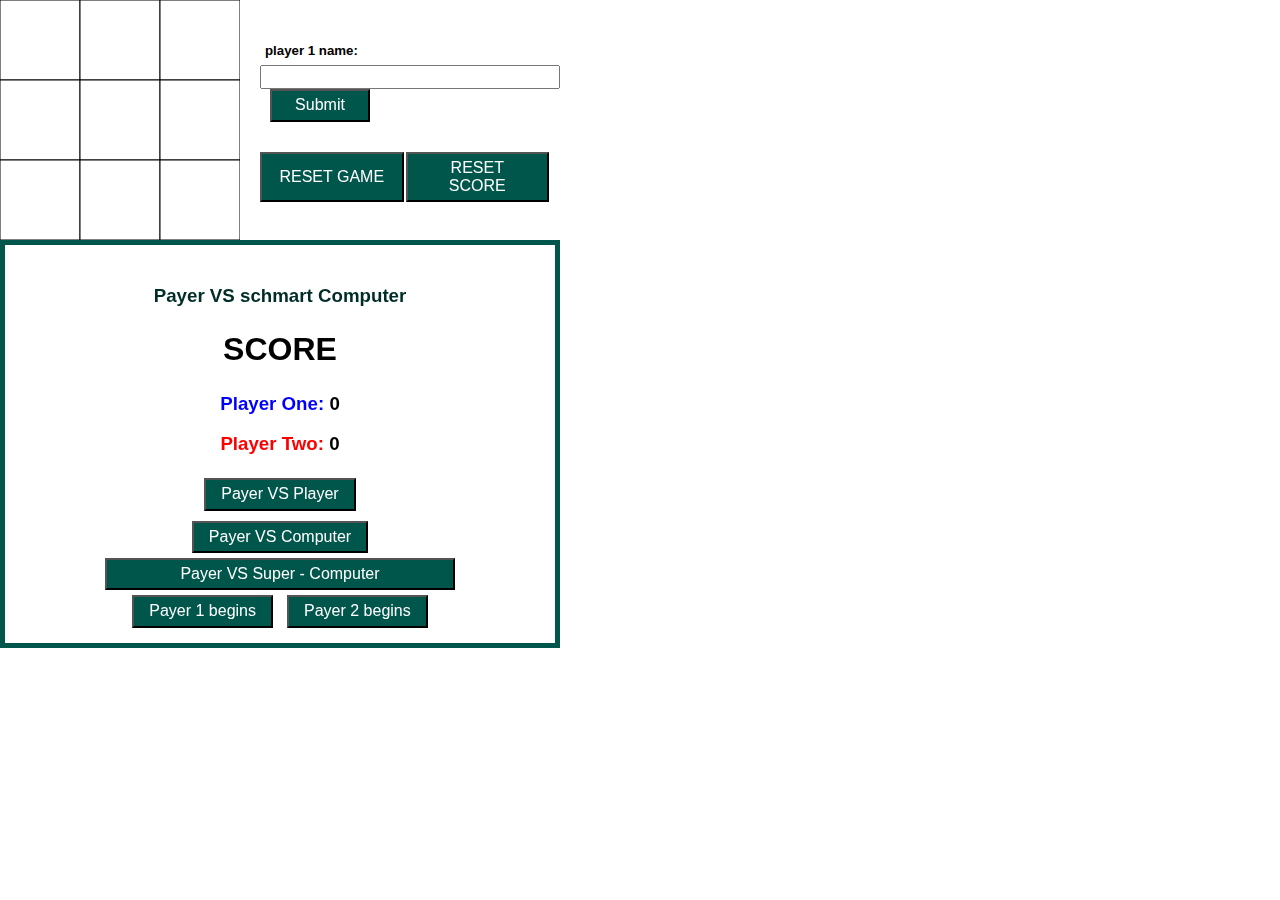
<file: index.html>
<!DOCTYPE html>
<html lang="en">

<head>

    <meta charset="UTF-8">
 <!---------------- Internet Explorer FIX ------------------>
    <!--[if lt IE 9]>
    <script src="http://html5shim.googlecode.com/svn/trunk/html5.js"></script>
    <![endif]-->
    <meta http-equiv="X-UA-Compatible" content="ie=edge">

 <!------------------- SCHMARTFON FIX ------------------>
    <meta name="viewport" content="width=device-width, initial-scale=1.0">

    <title>Georgiys Awesome TIC TAC TOE</title>
    <!-- 160 - 180 Zeichen, 70 - 80 als Vorschau zu sehen -->
    <meta name="description" content="Georgiys Cheatsheet for HTML 5 and Javascript">
    <meta name="keywords" content="HTML, CSS, JavaScript, Cheatsheet">
    <meta name="author" content="Georgiy the best">

    <link rel="stylesheet" type="text/css" href="styles/style.css">
</head>

<body>
   
<div class="tic-tac-toe-wrapper">
   <div class="tic-tac-toe">

      <canvas id="tic-tac-toe" width="50" height="400"></canvas>

      <div class="names">

         <div class="names__player-one-name-container">
            <div class="names__player-container">
               <h5 class="names__sub-headline">player 1 name:</h5>
               <h2 class="names__output-one"></h2>
            </div>
            <div class="names__input-container">
                  <input type="text" class="names__input-one">
                  <button class="button--default names__submit-one">Submit</button>
            </div>
         </div>
         <div class="names__player-two-name-container">
            <div class="names__player-container">
               <h5 class="names__sub-headline">player 2 name:</h5>
               <h2 class="names__output-two"></h2>
            </div>
            <div class="names__input-container">
               <input type="text" class="names__input-two">
               <button class="button--default names__submit-two">Submit</button>
            </div>
         </div>

         <div class="reset">
            <button class="button--default reset-btn">RESET GAME</button>
            <button class="button--default total-reset-btn">RESET SCORE</button>
         </div>

      </div>


      
      <div class="score">
         <h3 class="score__sub-title">Player vs Computer</h3>

            <h1 class="score__title">SCORE</h1>
            <div class="score__scores">
               <h3>
                  <span class="score__player-one">Player One: </span>
                  <span class="score__player-one-score">0</span> 
               </h3> 
               
               <h3> 
                  <span class="score__player-two">Player Two:</span> 
                  <span class="score__player-two-score">0</span> 
               </h3>

            </div>
            <div class="score__buttons">
               <button class="button--default vs-player">Payer VS Player</button>
               <button class="button--default vs-computer">Payer VS Computer</button>
               <button class="button--default vs-super-computer">Payer VS Super - Computer</button>
               <button class="button--default player-one-begins">Payer 1 begins</button>
               <button class="button--default player-two-begins">Payer 2 begins</button>
            </div>
         </div>

      </div>
   </div>
</div>

<script src = "scripts/tic-tac-toe.js"></script>

</body>
</file>
<file: styles/style.css>
/*! normalize.css v8.0.1 | MIT License | github.com/necolas/normalize.css */
/* Document
   ========================================================================== */
/**
 * 1. Correct the line height in all browsers.
 * 2. Prevent adjustments of font size after orientation changes in iOS.
 */
html {
  line-height: 1.15;
  /* 1 */
  -webkit-text-size-adjust: 100%;
  /* 2 */
}

/* Sections
     ========================================================================== */
/**
   * Remove the margin in all browsers.
   */
body {
  margin: 0;
}

/**
   * Render the `main` element consistently in IE.
   */
main {
  display: block;
}

/**
   * Correct the font size and margin on `h1` elements within `section` and
   * `article` contexts in Chrome, Firefox, and Safari.
   */
h1 {
  font-size: 2em;
  margin: 0.67em 0;
}

/* Grouping content
     ========================================================================== */
/**
   * 1. Add the correct box sizing in Firefox.
   * 2. Show the overflow in Edge and IE.
   */
hr {
  -webkit-box-sizing: content-box;
          box-sizing: content-box;
  /* 1 */
  height: 0;
  /* 1 */
  overflow: visible;
  /* 2 */
}

/**
   * 1. Correct the inheritance and scaling of font size in all browsers.
   * 2. Correct the odd `em` font sizing in all browsers.
   */
pre {
  font-family: monospace, monospace;
  /* 1 */
  font-size: 1em;
  /* 2 */
}

/* Text-level semantics
     ========================================================================== */
/**
   * Remove the gray background on active links in IE 10.
   */
a {
  background-color: transparent;
}

/**
   * 1. Remove the bottom border in Chrome 57-
   * 2. Add the correct text decoration in Chrome, Edge, IE, Opera, and Safari.
   */
abbr[title] {
  border-bottom: none;
  /* 1 */
  text-decoration: underline;
  /* 2 */
  -webkit-text-decoration: underline dotted;
          text-decoration: underline dotted;
  /* 2 */
}

/**
   * Add the correct font weight in Chrome, Edge, and Safari.
   */
b,
strong {
  font-weight: bolder;
}

/**
   * 1. Correct the inheritance and scaling of font size in all browsers.
   * 2. Correct the odd `em` font sizing in all browsers.
   */
code,
kbd,
samp {
  font-family: monospace, monospace;
  /* 1 */
  font-size: 1em;
  /* 2 */
}

/**
   * Add the correct font size in all browsers.
   */
small {
  font-size: 80%;
}

/**
   * Prevent `sub` and `sup` elements from affecting the line height in
   * all browsers.
   */
sub,
sup {
  font-size: 75%;
  line-height: 0;
  position: relative;
  vertical-align: baseline;
}

sub {
  bottom: -0.25em;
}

sup {
  top: -0.5em;
}

/* Embedded content
     ========================================================================== */
/**
   * Remove the border on images inside links in IE 10.
   */
img {
  border-style: none;
}

/* Forms
     ========================================================================== */
/**
   * 1. Change the font styles in all browsers.
   * 2. Remove the margin in Firefox and Safari.
   */
button,
input,
optgroup,
select,
textarea {
  font-family: inherit;
  /* 1 */
  font-size: 100%;
  /* 1 */
  line-height: 1.15;
  /* 1 */
  margin: 0;
  /* 2 */
}

/**
   * Show the overflow in IE.
   * 1. Show the overflow in Edge.
   */
button,
input {
  /* 1 */
  overflow: visible;
}

/**
   * Remove the inheritance of text transform in Edge, Firefox, and IE.
   * 1. Remove the inheritance of text transform in Firefox.
   */
button,
select {
  /* 1 */
  text-transform: none;
}

/**
   * Correct the inability to style clickable types in iOS and Safari.
   */
button,
[type="button"],
[type="reset"],
[type="submit"] {
  -webkit-appearance: button;
}

/**
   * Remove the inner border and padding in Firefox.
   */
button::-moz-focus-inner,
[type="button"]::-moz-focus-inner,
[type="reset"]::-moz-focus-inner,
[type="submit"]::-moz-focus-inner {
  border-style: none;
  padding: 0;
}

/**
   * Restore the focus styles unset by the previous rule.
   */
button:-moz-focusring,
[type="button"]:-moz-focusring,
[type="reset"]:-moz-focusring,
[type="submit"]:-moz-focusring {
  outline: 1px dotted ButtonText;
}

/**
   * Correct the padding in Firefox.
   */
fieldset {
  padding: 0.35em 0.75em 0.625em;
}

/**
   * 1. Correct the text wrapping in Edge and IE.
   * 2. Correct the color inheritance from `fieldset` elements in IE.
   * 3. Remove the padding so developers are not caught out when they zero out
   *    `fieldset` elements in all browsers.
   */
legend {
  -webkit-box-sizing: border-box;
          box-sizing: border-box;
  /* 1 */
  color: inherit;
  /* 2 */
  display: table;
  /* 1 */
  max-width: 100%;
  /* 1 */
  padding: 0;
  /* 3 */
  white-space: normal;
  /* 1 */
}

/**
   * Add the correct vertical alignment in Chrome, Firefox, and Opera.
   */
progress {
  vertical-align: baseline;
}

/**
   * Remove the default vertical scrollbar in IE 10+.
   */
textarea {
  overflow: auto;
}

/**
   * 1. Add the correct box sizing in IE 10.
   * 2. Remove the padding in IE 10.
   */
[type="checkbox"],
[type="radio"] {
  -webkit-box-sizing: border-box;
          box-sizing: border-box;
  /* 1 */
  padding: 0;
  /* 2 */
}

/**
   * Correct the cursor style of increment and decrement buttons in Chrome.
   */
[type="number"]::-webkit-inner-spin-button,
[type="number"]::-webkit-outer-spin-button {
  height: auto;
}

/**
   * 1. Correct the odd appearance in Chrome and Safari.
   * 2. Correct the outline style in Safari.
   */
[type="search"] {
  -webkit-appearance: textfield;
  /* 1 */
  outline-offset: -2px;
  /* 2 */
}

/**
   * Remove the inner padding in Chrome and Safari on macOS.
   */
[type="search"]::-webkit-search-decoration {
  -webkit-appearance: none;
}

/**
   * 1. Correct the inability to style clickable types in iOS and Safari.
   * 2. Change font properties to `inherit` in Safari.
   */
::-webkit-file-upload-button {
  -webkit-appearance: button;
  /* 1 */
  font: inherit;
  /* 2 */
}

/* Interactive
     ========================================================================== */
/*
   * Add the correct display in Edge, IE 10+, and Firefox.
   */
details {
  display: block;
}

/*
   * Add the correct display in all browsers.
   */
summary {
  display: list-item;
}

/* Misc
     ========================================================================== */
/**
   * Add the correct display in IE 10+.
   */
template {
  display: none;
}

/**
   * Add the correct display in IE 10.
   */
[hidden] {
  display: none;
}

.body {
  overflow-x: hidden;
  margin: 0;
  padding: 0;
  font-family: "Arial", sans-serif;
}

h1, h2, h3, h4, h5, h6 {
  font-family: "Arial", sans-serif;
}

.button--default, .button--inactive {
  font-family: "Arial", sans-serif;
  color: white;
  margin: 5px;
  padding: 5px 15px;
}

.button--default {
  background-color: #00564b;
}

.button--default:hover {
  text-shadow: 1px 2px 2px #000000;
  color: white;
  background-color: #56000b;
}

.button--inactive {
  background-color: #dfdfdf;
  color: #888888;
}

.hide {
  visibility: hidden;
  height: 0px;
  width: 0px;
}

#tic-tac-toe {
  padding: 0px;
}

.tic-tac-toe-wrapper .tic-tac-toe {
  display: -webkit-box;
  display: -ms-flexbox;
  display: flex;
  -webkit-box-align: start;
      -ms-flex-align: start;
          align-items: flex-start;
  -ms-flex-wrap: wrap;
      flex-wrap: wrap;
  -webkit-box-align: center;
      -ms-flex-align: center;
          align-items: center;
}

.tic-tac-toe-wrapper .tic-tac-toe .names {
  display: -webkit-box;
  display: -ms-flexbox;
  display: flex;
  -ms-flex-wrap: wrap;
      flex-wrap: wrap;
  padding: 0px;
  padding-left: 20px;
  width: 300px;
}

.tic-tac-toe-wrapper .tic-tac-toe .names .names__player-container {
  width: 100%;
  display: -webkit-box;
  display: -ms-flexbox;
  display: flex;
  -ms-flex-wrap: wrap;
      flex-wrap: wrap;
  -webkit-box-align: start;
      -ms-flex-align: start;
          align-items: flex-start;
  margin: 7px 0px;
}

.tic-tac-toe-wrapper .tic-tac-toe .names .names__sub-headline {
  -ms-flex-item-align: center;
      -ms-grid-row-align: center;
      align-self: center;
  margin: 0px 5px;
}

.tic-tac-toe-wrapper .tic-tac-toe .names .names__output-one,
.tic-tac-toe-wrapper .tic-tac-toe .names .names__output-two {
  text-align: end;
  -webkit-box-flex: 1;
      -ms-flex-positive: 1;
          flex-grow: 1;
  margin: 0px;
}

.tic-tac-toe-wrapper .tic-tac-toe .names .names__input-container {
  width: 100%;
  display: -webkit-box;
  display: -ms-flexbox;
  display: flex;
  -ms-flex-wrap: wrap;
      flex-wrap: wrap;
  -webkit-box-pack: justify;
      -ms-flex-pack: justify;
          justify-content: space-between;
}

.tic-tac-toe-wrapper .tic-tac-toe .names .names__input-one, .tic-tac-toe-wrapper .tic-tac-toe .names .names__input-two {
  -webkit-box-flex: 1;
      -ms-flex-positive: 1;
          flex-grow: 1;
}

.tic-tac-toe-wrapper .tic-tac-toe .names .names__submit-one, .tic-tac-toe-wrapper .tic-tac-toe .names .names__submit-two {
  margin: 0px 0px 0px 10px;
  width: 100px;
}

.tic-tac-toe-wrapper .tic-tac-toe .names .reset {
  display: -webkit-box;
  display: -ms-flexbox;
  display: flex;
}

.tic-tac-toe-wrapper .tic-tac-toe .names .reset-btn, .tic-tac-toe-wrapper .tic-tac-toe .names .total-reset-btn {
  width: 50%;
  margin: 30px 2px 2px 0px;
}

.tic-tac-toe-wrapper .tic-tac-toe .score {
  width: 100%;
  width: 100%;
  display: -webkit-box;
  display: -ms-flexbox;
  display: flex;
  -ms-flex-wrap: wrap;
      flex-wrap: wrap;
  -webkit-box-pack: center;
      -ms-flex-pack: center;
          justify-content: center;
  padding-bottom: 30px;
  text-align: center;
  border: 5px solid #00564b;
  padding: 10px 100px 10px 100px;
}

.tic-tac-toe-wrapper .tic-tac-toe .score .score__sub-title {
  text-align: center;
  width: 100%;
  margin-top: 30px;
  color: #002d27;
}

.tic-tac-toe-wrapper .tic-tac-toe .score .score__title {
  text-align: center;
  width: 100%;
  margin: 6px;
}

.tic-tac-toe-wrapper .tic-tac-toe .score .score__scores {
  -webkit-box-pack: center;
      -ms-flex-pack: center;
          justify-content: center;
  text-align: center;
}

.tic-tac-toe-wrapper .tic-tac-toe .score .score__scores .score__player- .score__player-two {
  text-align: center;
  width: 100%;
  margin: 10px;
}

.tic-tac-toe-wrapper .tic-tac-toe .score__buttons {
  margin: 0px;
  padding: 0px;
}

.tic-tac-toe-wrapper .tic-tac-toe .vs-super-computer {
  width: 100%;
  margin: 0px;
}
/*# sourceMappingURL=style.css.map */
</file>
